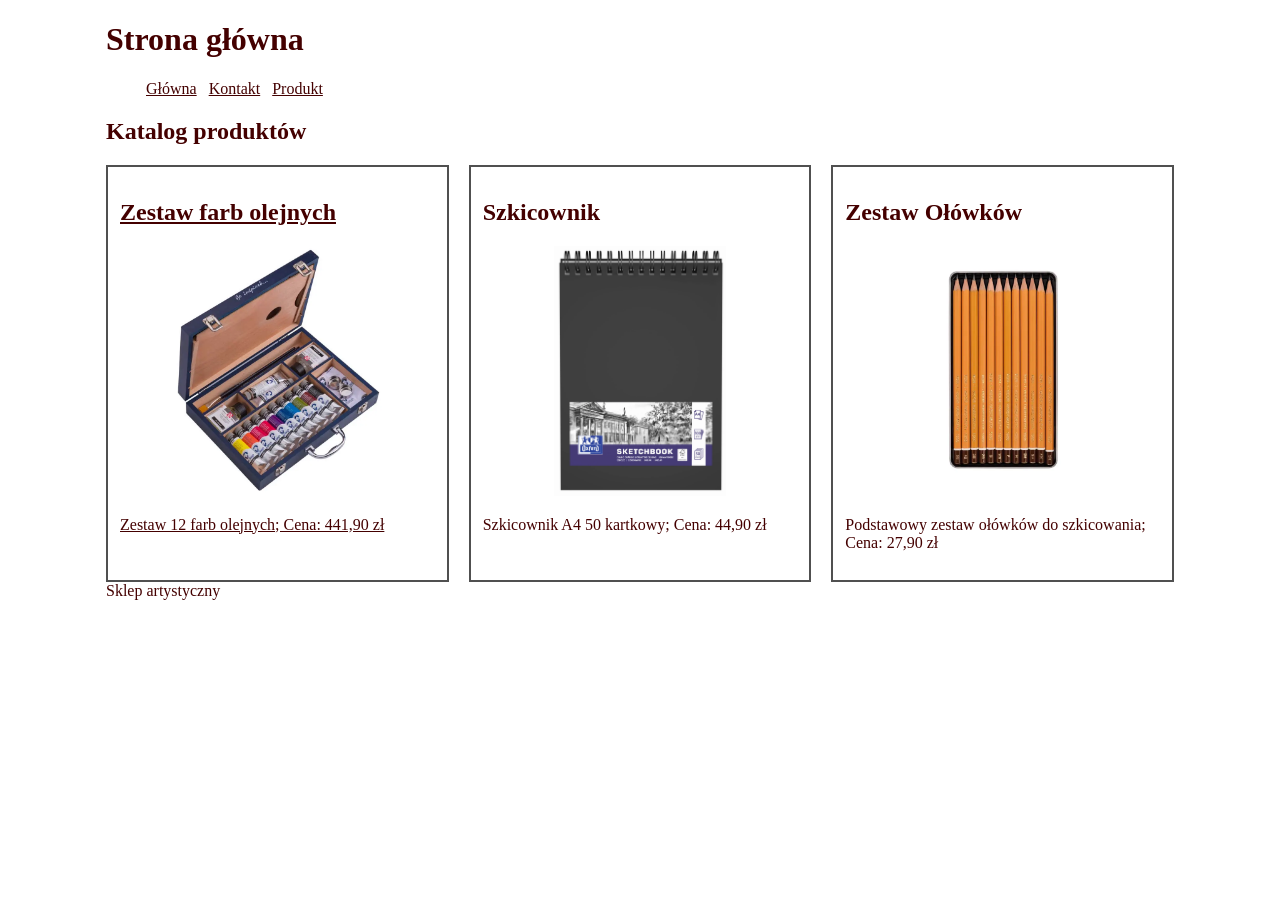
<file: Szymon_Kotyrba_181097/lab1/index.html>
<!DOCTYPE html>
<html lang="pl">
<head>
    <meta charset="UTF-8">
    <meta name="viewport" content="width=device-width, initial-scale=1.0">
    <link href="css/style.css" rel="stylesheet">
    <title>Sklep z artykułami artystycznymi - Strona główna</title>
</head>
<body>
<header>
    <h1>Strona główna</h1>
    <nav>
        <ul>
            <li><a href="index.html" aria-current="page">Główna</a></li>
            <li><a href="kontakt.html">Kontakt</a></li>
            <li><a href="produkt.html">Produkt</a></li>
        </ul>
    </nav>
</header>
<main>
    <section>
        <h2>Katalog produktów</h2>
        <div class="catalog-grid">
            <article class="catalog-product">
            <a href="produkt.html">
                <h2>Zestaw farb olejnych</h2>
                <img src="img/farby_olejne.webp" width="400" height="400" alt="Zestaw 12 farb olejnych w drewnianym pudełku">
                <p>Zestaw 12 farb olejnych; Cena: 441,90 zł</p>
            </a>
            </article>

            <article class="catalog-product">
                <h2>Szkicownik</h2>
                <img src="img/szkicownik.webp" width="353" height="512" alt="Szkicownik artystyczny A4 w twardej oprawie">
                <p>Szkicownik A4 50 kartkowy; Cena: 44,90 zł</p>
            </article>

            <article class="catalog-product">
                <h2>Zestaw Ołówków</h2>
                <img src="img/zestaw_olowkow.webp" width="400" height="400" alt="Zestaw ołówków do szkicowania o różnej twardości">
                <p>Podstawowy zestaw ołówków do szkicowania; Cena: 27,90 zł</p>
            </article>
        </div>
    </section>
</main>
<footer>Sklep artystyczny</footer>
</body>
</html>
</file>
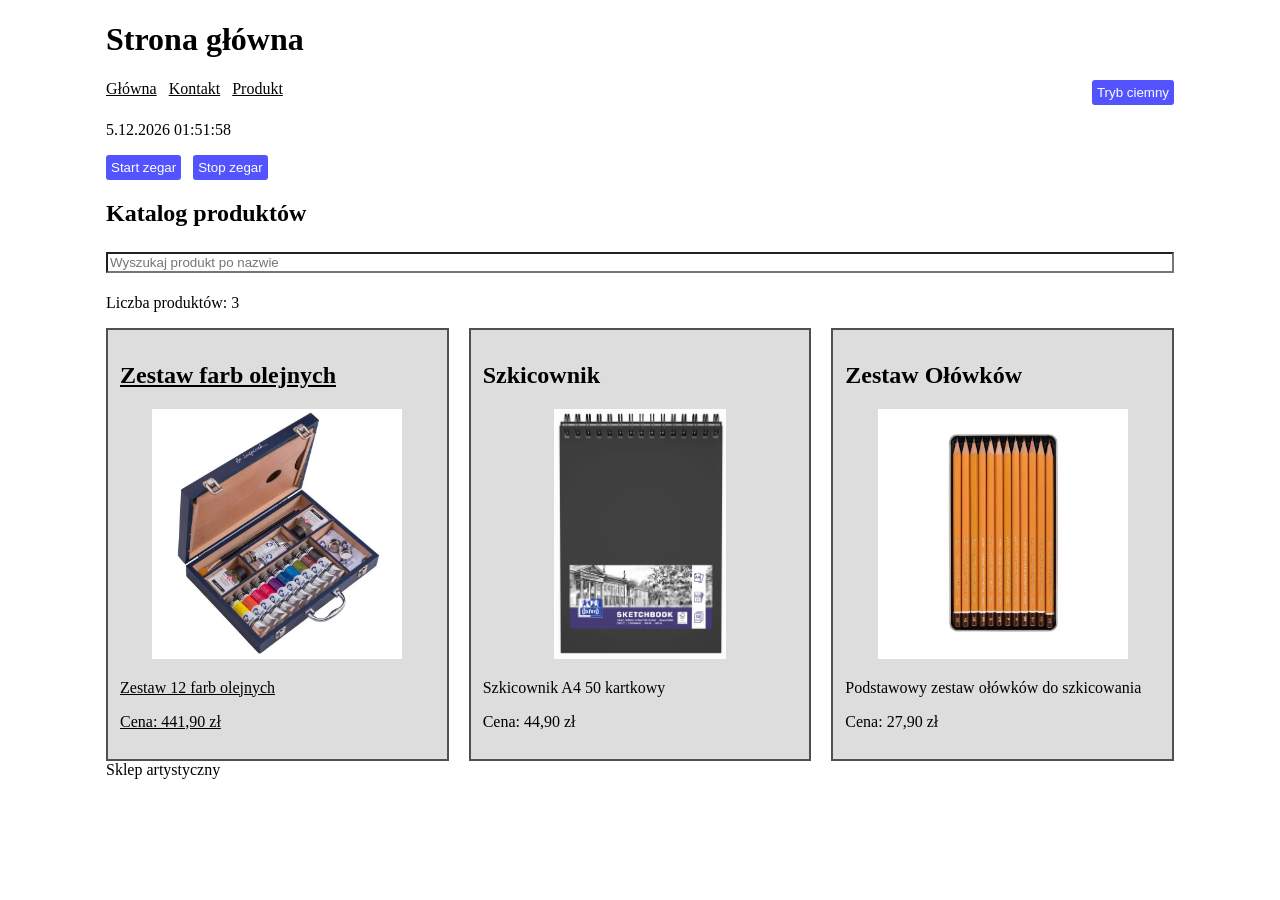
<file: Szymon_Kotyrba_181097/lab2/index.html>
<!DOCTYPE html>
<html lang="pl">
<head>
    <meta charset="UTF-8">
    <meta name="viewport" content="width=device-width, initial-scale=1.0">
    <link href="css/style.css" rel="stylesheet">
    <script src="js/main.js" defer></script>
    <title>Sklep z artykułami artystycznymi - Strona główna</title>
</head>
<body>
<header>
    <h1>Strona główna</h1>
    <nav>
        <ul>
            <li><a href="index.html" aria-current="page">Główna</a></li>
            <li><a href="kontakt.html">Kontakt</a></li>
            <li><a href="produkt.html">Produkt</a></li>
            <li id="theme-button-style"><button id="theme-button" aria-pressed="true">Tryb ciemny</button></li>
        </ul>
    </nav>
    <div id="time-date">
        Godzina: Data:
    </div>
    <ul>
        <li><button id="start-button">Start zegar</button></li>
        <li><button id="stop-button">Stop zegar</button></li>
    </ul>
</header>
<main>
    <section>
        <h2>Katalog produktów</h2>
        <input type="search" id="catalog-search" placeholder="Wyszukaj produkt po nazwie">
        <ul aria-live="polite" id="catalog-products-info">
            <li id="catalog-counter">Liczba produktów: 10</li>
            <li id="catalog-no-products-info" hidden>Brak produktów o danej nazwie!</li>
        </ul>    
        <div class="catalog-grid">
            <article class="catalog-product">
            <a href="produkt.html">
                <h2>Zestaw farb olejnych</h2>
                <img src="img/farby_olejne.webp" width="400" height="400" alt="Zestaw 12 farb olejnych w drewnianym pudełku">
                <p>Zestaw 12 farb olejnych</p>
                <p>Cena: 441,90 zł</p>
            </a>
            </article>

            <article class="catalog-product">
                <a>
                    <h2>Szkicownik</h2>
                    <img src="img/szkicownik.webp" width="353" height="512" alt="Szkicownik artystyczny A4 w twardej oprawie">
                    <p>Szkicownik A4 50 kartkowy
                    <p>Cena: 44,90 zł</p>
                </a>
            </article>

            <article class="catalog-product">
                <a>
                    <h2>Zestaw Ołówków</h2>
                    <img src="img/zestaw_olowkow.webp" width="400" height="400" alt="Zestaw ołówków do szkicowania o różnej twardości">
                    <p>Podstawowy zestaw ołówków do szkicowania</p>
                    <p>Cena: 27,90 zł</p>
                </a>
            </article>
        </div>
    </section>
</main>
<footer>Sklep artystyczny</footer>
</body>
</html>
</file>
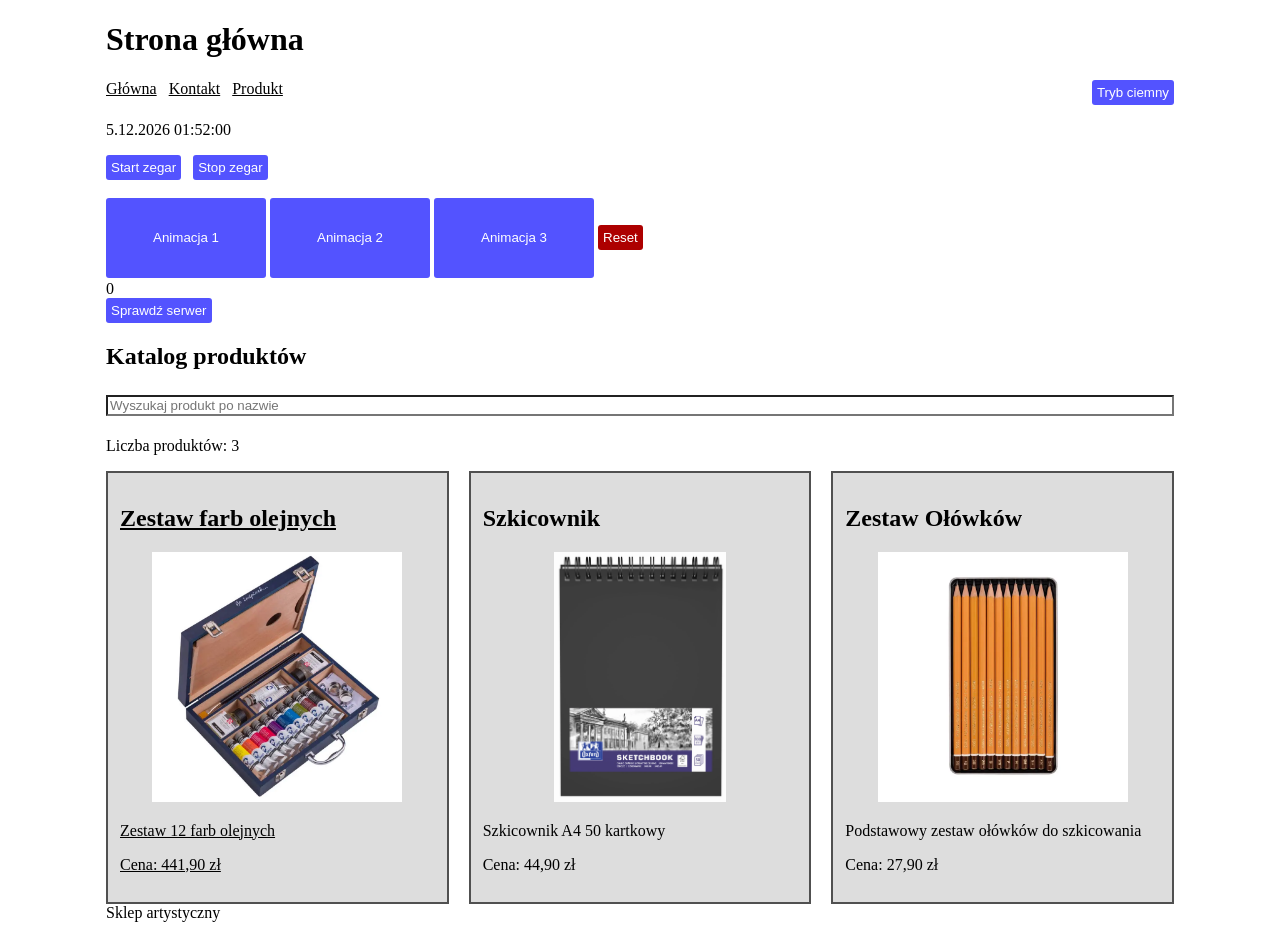
<file: Szymon_Kotyrba_181097/lab3/index.html>
<!DOCTYPE html>
<html lang="pl">
<head>
    <meta charset="UTF-8">
    <meta name="viewport" content="width=device-width, initial-scale=1.0">
    <link href="css/style.css" rel="stylesheet">
    <script src="js/main.js" defer></script>
    <script src="vendor/jquery-4.0.0.min.js" defer></script>
    <script src="js/lab3.js" defer></script>
    <title>Sklep z artykułami artystycznymi - Strona główna</title>
</head>
<body>
<header>
    <h1>Strona główna</h1>
    <nav>
        <ul>
            <li><a href="index.html" aria-current="page">Główna</a></li>
            <li><a href="kontakt.html">Kontakt</a></li>
            <li><a href="produkt.html">Produkt</a></li>
            <li id="theme-button-style"><button id="theme-button" aria-pressed="true">Tryb ciemny</button></li>
        </ul>
    </nav>
    <div id="time-date">
        Godzina: Data:
    </div>
    <ul>
        <li><button id="start-button">Start zegar</button></li>
        <li><button id="stop-button">Stop zegar</button></li>
    </ul>
</header>
<main>
    <section>
        <button type="button" class="animated-button" id="button-1">Animacja 1</button>
        <button type="button" class="animated-button" id="button-2">Animacja 2</button>
        <button type="button" class="animated-button" id="button-3">Animacja 3</button>
        <button type="button" id="reset-button">Reset</button>
        <div id="button-3-counter" role="status">0</div>
    </section>
    <section>
        <button type="button" id="button-check-server">Sprawdź serwer</button>
        <div id="server-status" role="status"></div>
    </section>
    <section>
        <h2>Katalog produktów</h2>
        <input type="search" id="catalog-search" placeholder="Wyszukaj produkt po nazwie">
        <ul aria-live="polite" id="catalog-products-info">
            <li id="catalog-counter">Liczba produktów: 10</li>
            <li id="catalog-no-products-info" hidden>Brak produktów o danej nazwie!</li>
        </ul>    
        <div class="catalog-grid">
            <article class="catalog-product">
                <a href="produkt.html">
                    <h2>Zestaw farb olejnych</h2>
                    <img src="img/farby_olejne.webp" width="400" height="400" alt="Zestaw 12 farb olejnych w drewnianym pudełku">
                    <p>Zestaw 12 farb olejnych</p>
                    <p>Cena: 441,90 zł</p>
                </a>
            </article>

            <article class="catalog-product">
                <a>
                    <h2>Szkicownik</h2>
                    <img src="img/szkicownik.webp" width="353" height="512" alt="Szkicownik artystyczny A4 w twardej oprawie">
                    <p>Szkicownik A4 50 kartkowy
                    <p>Cena: 44,90 zł</p>
                </a>
            </article>

            <article class="catalog-product">
                <a>
                    <h2>Zestaw Ołówków</h2>
                    <img src="img/zestaw_olowkow.webp" width="400" height="400" alt="Zestaw ołówków do szkicowania o różnej twardości">
                    <p>Podstawowy zestaw ołówków do szkicowania</p>
                    <p>Cena: 27,90 zł</p>
                </a>
            </article>
        </div>
    </section>
</main>
<footer>Sklep artystyczny</footer>
</body>
</html>
</file>
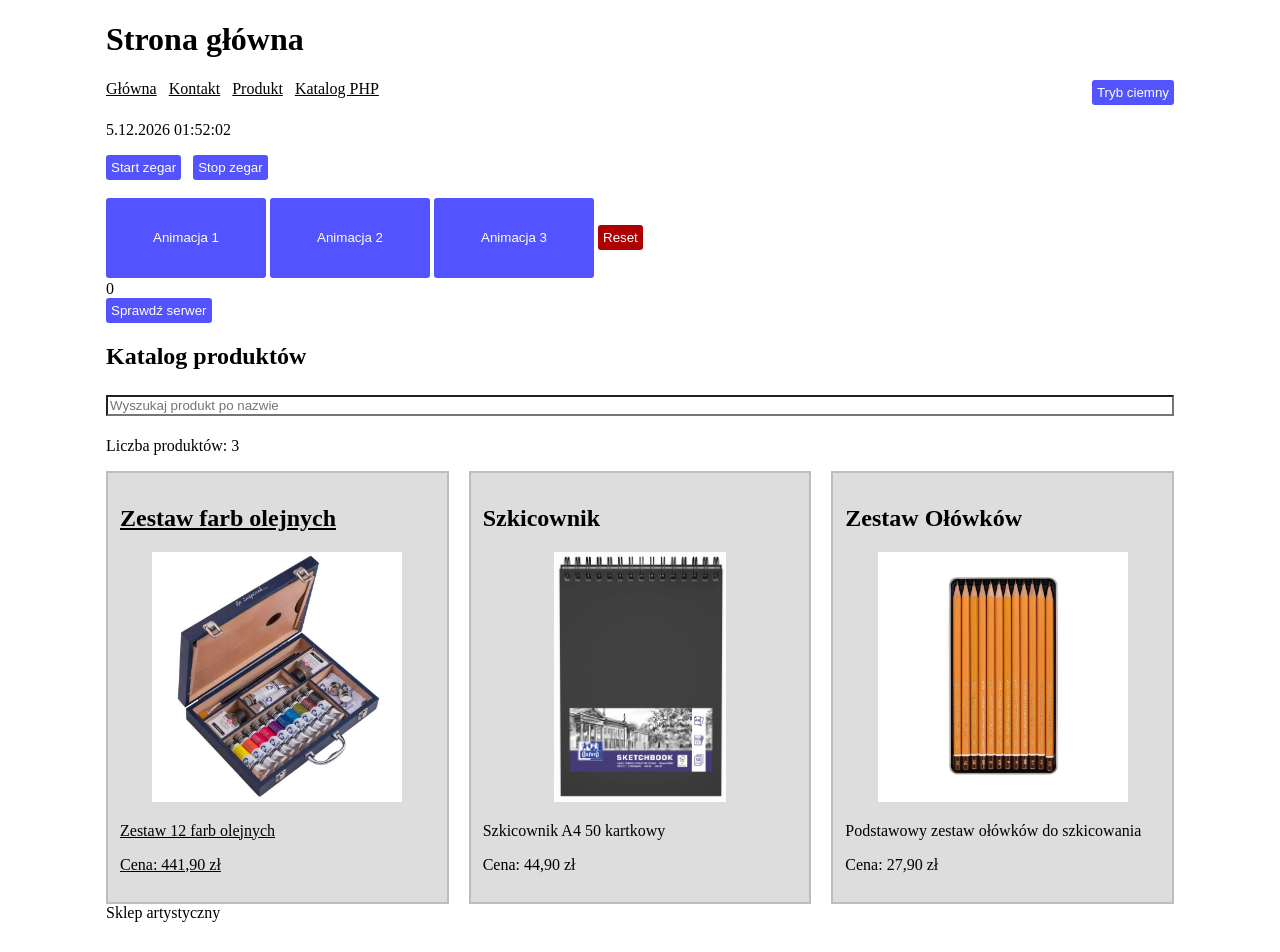
<file: Szymon_Kotyrba_181097/lab4/index.html>
<!DOCTYPE html>
<html lang="pl">
<head>
    <meta charset="UTF-8">
    <meta name="viewport" content="width=device-width, initial-scale=1.0">
    <link href="css/style.css" rel="stylesheet">
    <script src="js/main.js" defer></script>
    <script src="vendor/jquery-4.0.0.min.js" defer></script>
    <script src="js/lab3.js" defer></script>
    <title>Sklep z artykułami artystycznymi - Strona główna</title>
</head>
<body>
<header>
    <h1>Strona główna</h1>
    <nav>
        <ul>
            <li><a href="index.html" aria-current="page">Główna</a></li>
            <li><a href="kontakt.html">Kontakt</a></li>
            <li><a href="produkt.html">Produkt</a></li>
            <li><a href="lab4.php">Katalog PHP</a></li>
            <li id="theme-button-style"><button id="theme-button" aria-pressed="true">Tryb ciemny</button></li>
        </ul>
    </nav>
    <div id="time-date">
        Godzina: Data:
    </div>
    <ul>
        <li><button id="start-button">Start zegar</button></li>
        <li><button id="stop-button">Stop zegar</button></li>
    </ul>
</header>
<main>
    <section>
        <button type="button" class="animated-button" id="button-1">Animacja 1</button>
        <button type="button" class="animated-button" id="button-2">Animacja 2</button>
        <button type="button" class="animated-button" id="button-3">Animacja 3</button>
        <button type="button" id="reset-button">Reset</button>
        <div id="button-3-counter" role="status">0</div>
    </section>
    <section>
        <button type="button" id="button-check-server">Sprawdź serwer</button>
        <div id="server-status" role="status"></div>
    </section>
    <section>
        <h2>Katalog produktów</h2>
        <input type="search" id="catalog-search" placeholder="Wyszukaj produkt po nazwie">
        <ul aria-live="polite" id="catalog-products-info">
            <li id="catalog-counter">Liczba produktów: 10</li>
            <li id="catalog-no-products-info" hidden>Brak produktów o danej nazwie!</li>
        </ul>    
        <div class="catalog-grid">
            <article class="catalog-product">
                <a href="produkt.html">
                    <h2>Zestaw farb olejnych</h2>
                    <img src="img/farby_olejne.webp" width="400" height="400" alt="Zestaw 12 farb olejnych w drewnianym pudełku">
                    <p>Zestaw 12 farb olejnych</p>
                    <p>Cena: 441,90 zł</p>
                </a>
            </article>

            <article class="catalog-product">
                <a>
                    <h2>Szkicownik</h2>
                    <img src="img/szkicownik.webp" width="353" height="512" alt="Szkicownik artystyczny A4 w twardej oprawie">
                    <p>Szkicownik A4 50 kartkowy
                    <p>Cena: 44,90 zł</p>
                </a>
            </article>

            <article class="catalog-product">
                <a>
                    <h2>Zestaw Ołówków</h2>
                    <img src="img/zestaw_olowkow.webp" width="400" height="400" alt="Zestaw ołówków do szkicowania o różnej twardości">
                    <p>Podstawowy zestaw ołówków do szkicowania</p>
                    <p>Cena: 27,90 zł</p>
                </a>
            </article>
        </div>
    </section>
</main>
<footer>Sklep artystyczny</footer>
</body>
</html>
</file>
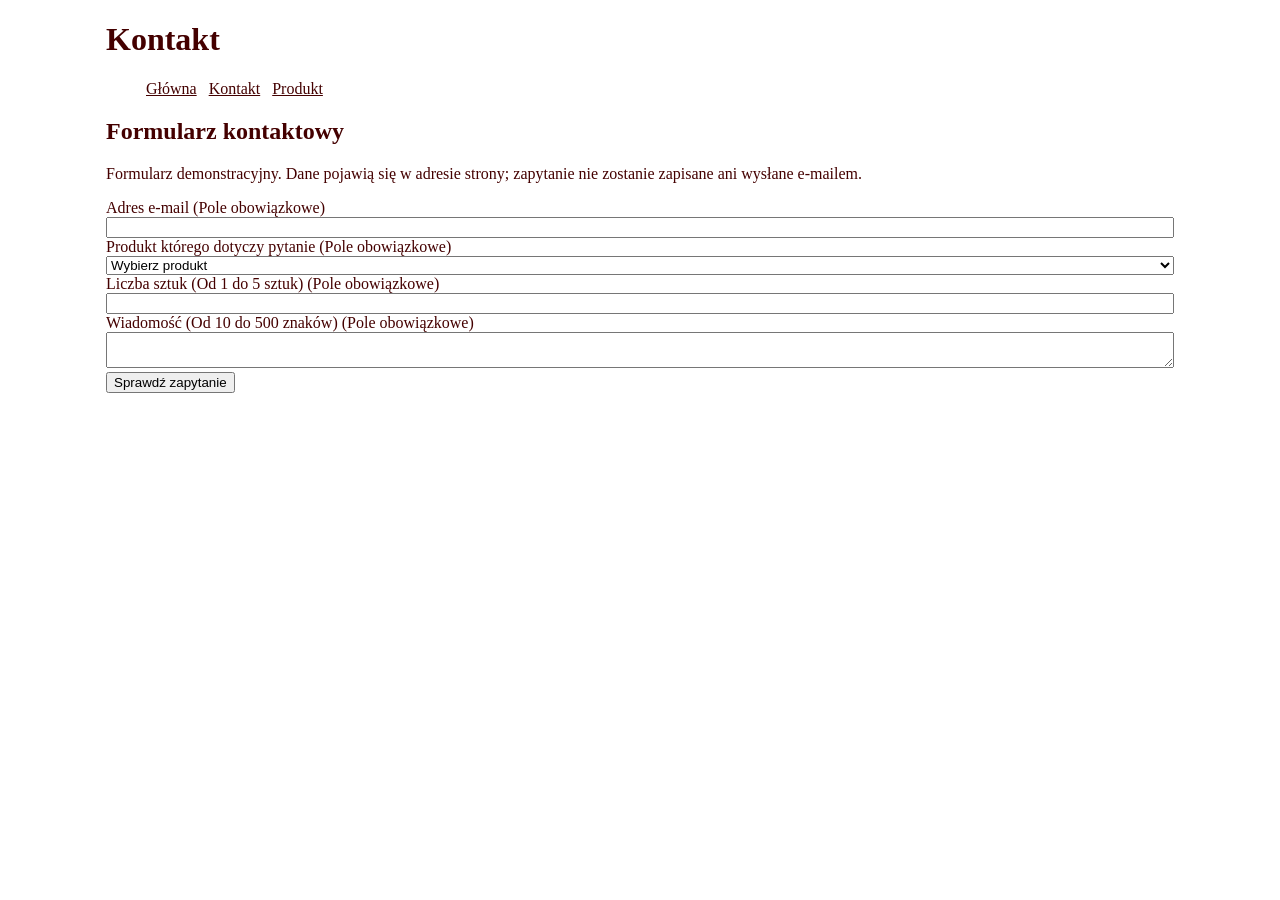
<file: Szymon_Kotyrba_181097/lab1/kontakt.html>
<!DOCTYPE html>
<html lang="pl">
<head>
    <meta charset="UTF-8">
    <meta name="viewport" content="width=device-width, initial-scale=1.0">
    <link href="css/style.css" rel="stylesheet">
    <title>Sklep z artykułami artystycznymi - Kontakt</title>
</head>
<body>
<header>
    <h1>Kontakt</h1>
    <nav>
        <ul>
            <li><a href="index.html">Główna</a></li>
            <li><a href="kontakt.html" aria-current="page">Kontakt</a></li>
            <li><a href="produkt.html">Produkt</a></li>
        </ul>
    </nav>
</header>
<main>
    <section>
        <h2>Formularz kontaktowy</h2>
        <p>
            Formularz demonstracyjny. Dane pojawią się w adresie strony; zapytanie nie zostanie zapisane ani wysłane e-mailem.
        </p>
        <form method="get" action="kontakt.html">
            <div>
                <label for="form-email">Adres e-mail (Pole obowiązkowe)</label>
                <input
                    type="email"
                    id="form-email"
                    name="email"
                    required
                    autocomplete="email">
            </div>
            <div>
                <label for="form-product">Produkt którego dotyczy pytanie (Pole obowiązkowe)</label>
                <select id="form-product" name="produkt" required>
                    <option value="">Wybierz produkt</option>
                    <option value="farby-olejne">Farby olejne</option>
                    <option value="szkicownik">Szkicownik</option>
                    <option value="zestaw-olowkow">Zestaw Ołówków</option>
                </select>
            </div>
            <div>
                <label for="form-quantity">Liczba sztuk (Od 1 do 5 sztuk) (Pole obowiązkowe)</label>
                <input
                    type="number"
                    name="ilosc"
                    id="form-quantity"
                    required
                    min="1"
                    max="5"
                    step="1">
            </div>
            <div>
                <label for="form-message">Wiadomość (Od 10 do 500 znaków) (Pole obowiązkowe)</label>
                <textarea
                    name="wiadomosc"
                    id="form-message"
                    required
                    minlength="10"
                    maxlength="500"></textarea>
            </div>
            <button type="submit">Sprawdź zapytanie</button>
        </form>
    </section>
</main>
<footer></footer>
</body>
</html>
</file>
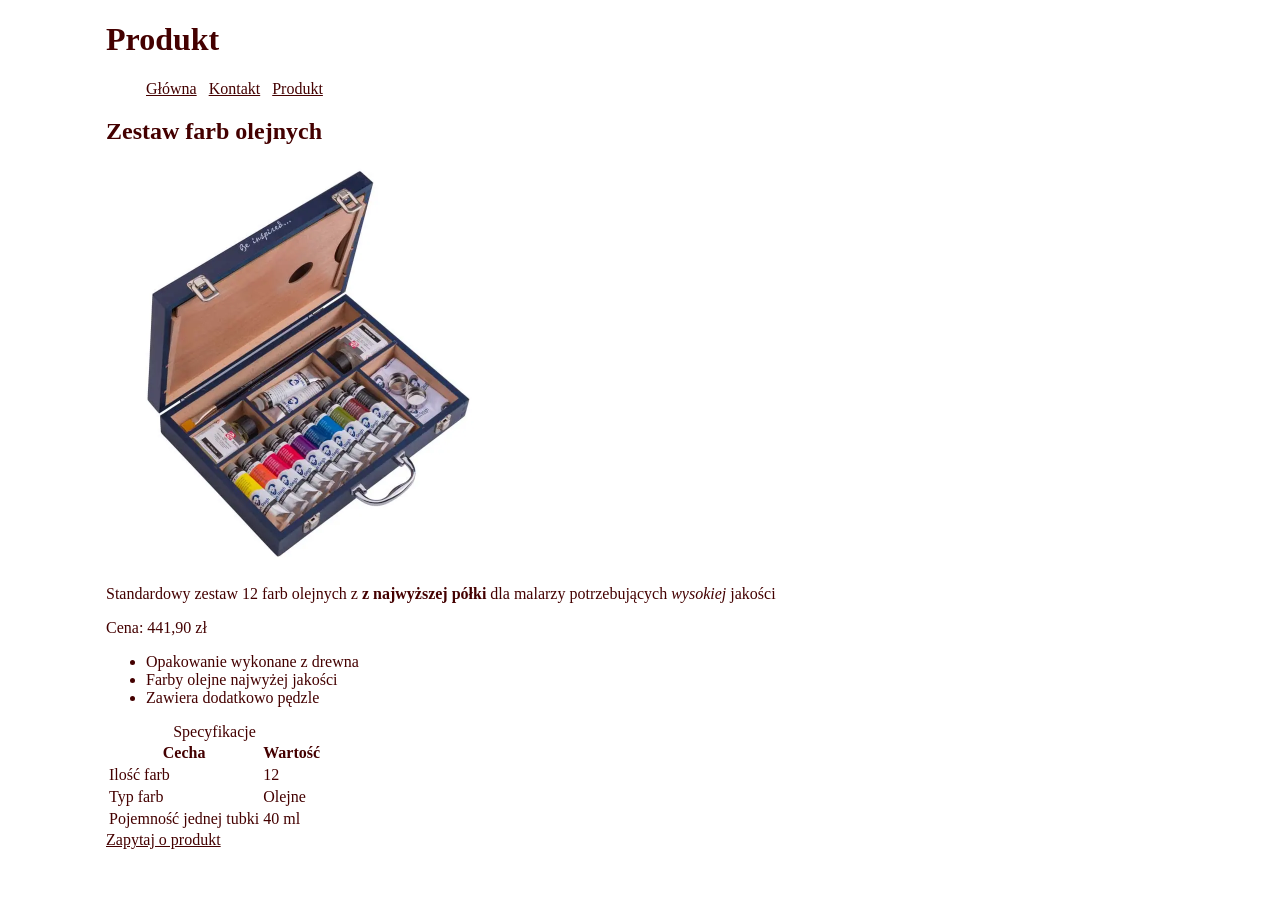
<file: Szymon_Kotyrba_181097/lab1/produkt.html>
<!DOCTYPE html>
<html lang="pl">
<head>
    <meta charset="UTF-8">
    <meta name="viewport" content="width=device-width, initial-scale=1.0">
    <link href="css/style.css" rel="stylesheet">
    <title>Sklep z artykułami artystycznymi - Produkt</title>
</head>
<body>
<header>
    <h1>Produkt</h1>
    <nav>
        <ul>
            <li><a href="index.html">Główna</a></li>
            <li><a href="kontakt.html">Kontakt</a></li>
            <li><a href="produkt.html" aria-current="page">Produkt</a></li>
        </ul>
    </nav>
</header>
<main>
    <section>
        <h2>Zestaw farb olejnych</h2>
        <img src="img/farby_olejne.webp" width="400" height="400" alt="Zestaw 12 farb olejnych w drewnianym pudełku">
        <p>
            Standardowy zestaw 12 farb olejnych z <strong>z najwyższej półki</strong>
            dla malarzy potrzebujących <em>wysokiej</em> jakości
        </p>
        <p>Cena: 441,90 zł</p>
        <ul>
            <li>Opakowanie wykonane z drewna</li>
            <li>Farby olejne najwyżej jakości</li>
            <li>Zawiera dodatkowo pędzle</li>
        </ul>
        <table>
            <caption>Specyfikacje</caption>
            <thead>
                <tr>
                    <th scope="col">Cecha</th>
                    <th scope="col">Wartość</th>
                </tr>
            </thead>
            <tbody>
                <tr>
                    <td>Ilość farb</td>
                    <td>12</td>
                </tr>
                <tr>
                    <td>Typ farb</td>
                    <td>Olejne</td>
                </tr>
                <tr>
                    <td>Pojemność jednej tubki</td>
                    <td>40 ml</td>
                </tr>
            </tbody>
        </table>
        <a href="kontakt.html">Zapytaj o produkt</a>
    </section>
</main>
<footer></footer>
</body>
</html>
</file>
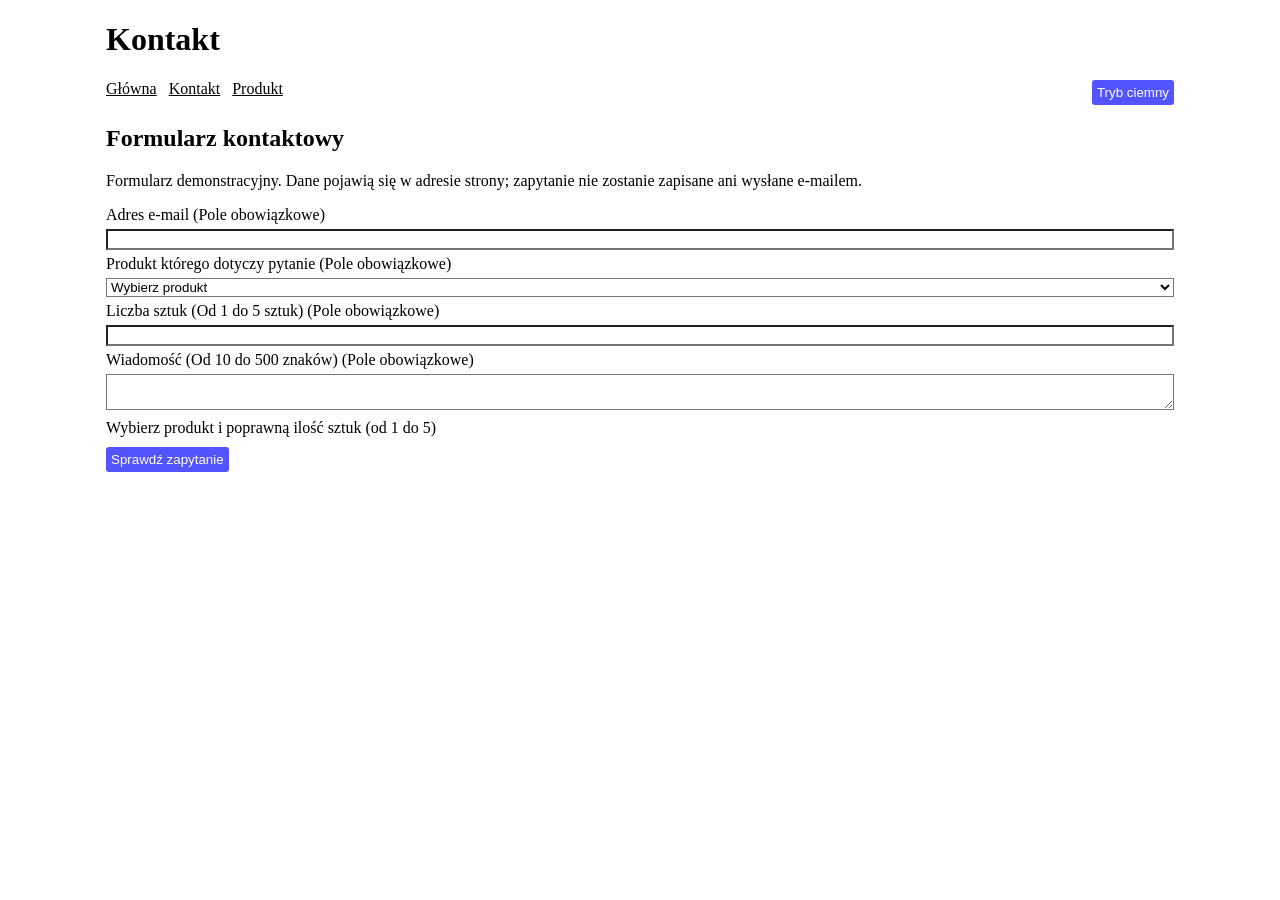
<file: Szymon_Kotyrba_181097/lab2/kontakt.html>
<!DOCTYPE html>
<html lang="pl">
<head>
    <meta charset="UTF-8">
    <meta name="viewport" content="width=device-width, initial-scale=1.0">
    <link href="css/style.css" rel="stylesheet">
    <script src="js/main.js" defer></script>
    <title>Sklep z artykułami artystycznymi - Kontakt</title>
</head>
<body>
<header>
    <h1>Kontakt</h1>
    <nav>
        <ul>
            <li><a href="index.html">Główna</a></li>
            <li><a href="kontakt.html" aria-current="page">Kontakt</a></li>
            <li><a href="produkt.html">Produkt</a></li>
            <li id="theme-button-style"><button id="theme-button">Tryb ciemny</button></li>
        </ul>
    </nav>
</header>
<main>
    <section>
        <h2>Formularz kontaktowy</h2>
        <p>
            Formularz demonstracyjny. Dane pojawią się w adresie strony; zapytanie nie zostanie zapisane ani wysłane e-mailem.
        </p>
        <form method="get" action="kontakt.html" id="contact-form">
            <div>
                <label for="form-email">Adres e-mail (Pole obowiązkowe)</label>
                <input
                    type="email"
                    id="form-email"
                    name="email"
                    required
                    autocomplete="email">
            </div>
            <div>
                <label for="form-product">Produkt którego dotyczy pytanie (Pole obowiązkowe)</label>
                <select id="form-product" name="produkt" required>
                    <option value="">Wybierz produkt</option>
                    <option value="1">Farby olejne</option>
                    <option value="2">Szkicownik</option>
                    <option value="3">Zestaw Ołówków</option>
                </select>
            </div>
            <div>
                <label for="form-quantity">Liczba sztuk (Od 1 do 5 sztuk) (Pole obowiązkowe)</label>
                <input
                    type="number"
                    name="ilosc"
                    id="form-quantity"
                    required
                    min="1"
                    max="5"
                    step="1">
            </div>
            <div>
                <label for="form-message">Wiadomość (Od 10 do 500 znaków) (Pole obowiązkowe)</label>
                <textarea
                    name="wiadomosc"
                    id="form-message"
                    required
                    minlength="10"
                    maxlength="500"></textarea>
                    <p id="form-message-error" hidden>Błąd: wiadomość powinna mieć od 10 do 500 znaków!</p>
            </div>
            <div id="price-info">
                Cena
            </div>
            <button id="submit-button" type="submit">Sprawdź zapytanie</button>
        </form>
        <summary id="summary">
            <p>Podgląd lokalny. Formularz nie wysyła wiadomości</p>
            <div id="summary-content"></div>
        </summary>
    </section>
</main>
<footer></footer>
</body>
</html>
</file>
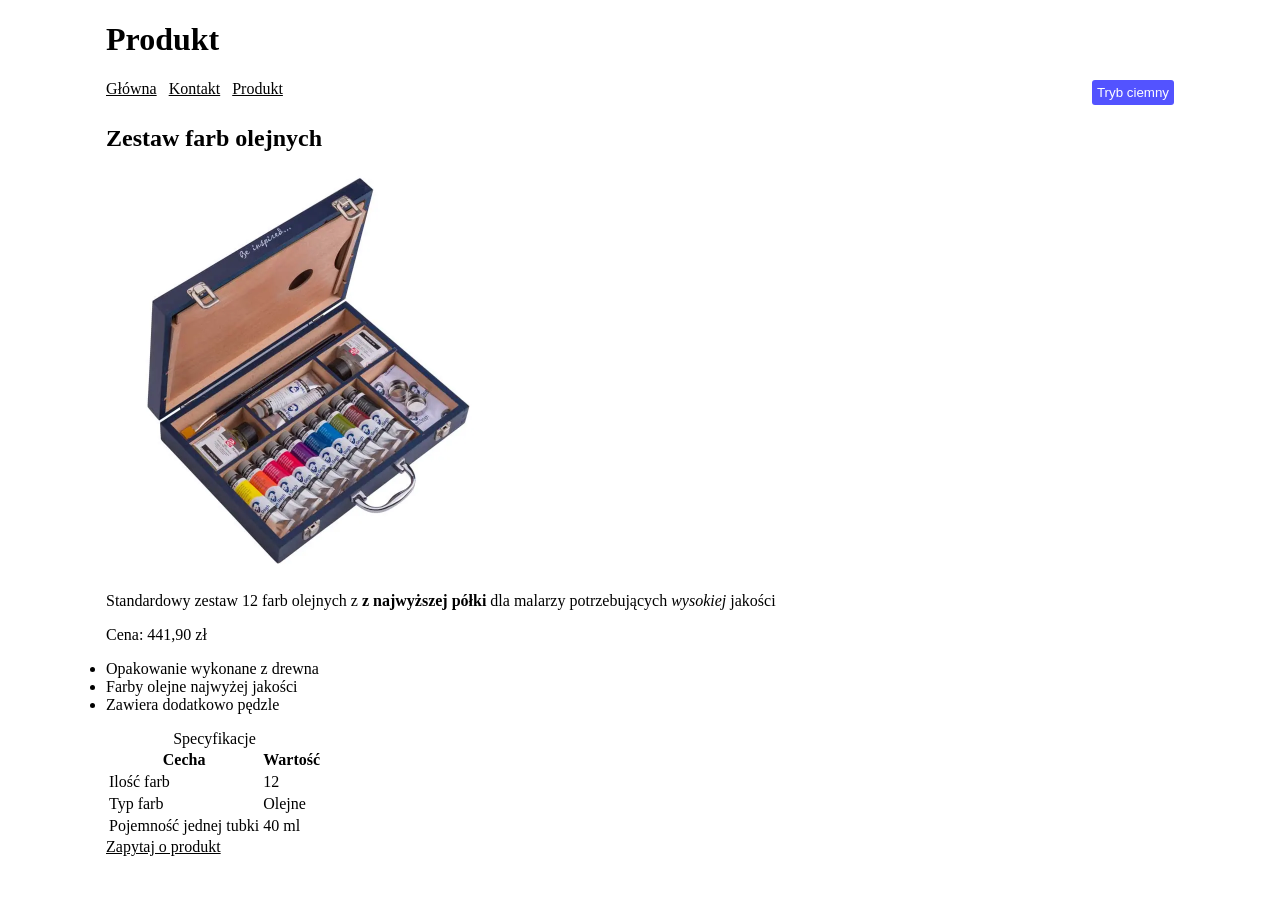
<file: Szymon_Kotyrba_181097/lab2/produkt.html>
<!DOCTYPE html>
<html lang="pl">
<head>
    <meta charset="UTF-8">
    <meta name="viewport" content="width=device-width, initial-scale=1.0">
    <link href="css/style.css" rel="stylesheet">
    <script src="js/main.js" defer></script>
    <title>Sklep z artykułami artystycznymi - Produkt</title>
</head>
<body>
<header>
    <h1>Produkt</h1>
    <nav>
        <ul>
            <li><a href="index.html">Główna</a></li>
            <li><a href="kontakt.html">Kontakt</a></li>
            <li><a href="produkt.html" aria-current="page">Produkt</a></li>
            <li id="theme-button-style"><button id="theme-button">Tryb ciemny</button></li>
        </ul>
    </nav>
</header>
<main>
    <section>
        <h2>Zestaw farb olejnych</h2>
        <img src="img/farby_olejne.webp" width="400" height="400" alt="Zestaw 12 farb olejnych w drewnianym pudełku">
        <p>
            Standardowy zestaw 12 farb olejnych z <strong>z najwyższej półki</strong>
            dla malarzy potrzebujących <em>wysokiej</em> jakości
        </p>
        <p>Cena: 441,90 zł</p>
        <ul>
            <li>Opakowanie wykonane z drewna</li>
            <li>Farby olejne najwyżej jakości</li>
            <li>Zawiera dodatkowo pędzle</li>
        </ul>
        <table>
            <caption>Specyfikacje</caption>
            <thead>
                <tr>
                    <th scope="col">Cecha</th>
                    <th scope="col">Wartość</th>
                </tr>
            </thead>
            <tbody>
                <tr>
                    <td>Ilość farb</td>
                    <td>12</td>
                </tr>
                <tr>
                    <td>Typ farb</td>
                    <td>Olejne</td>
                </tr>
                <tr>
                    <td>Pojemność jednej tubki</td>
                    <td>40 ml</td>
                </tr>
            </tbody>
        </table>
        <a href="kontakt.html">Zapytaj o produkt</a>
    </section>
</main>
<footer></footer>
</body>
</html>
</file>
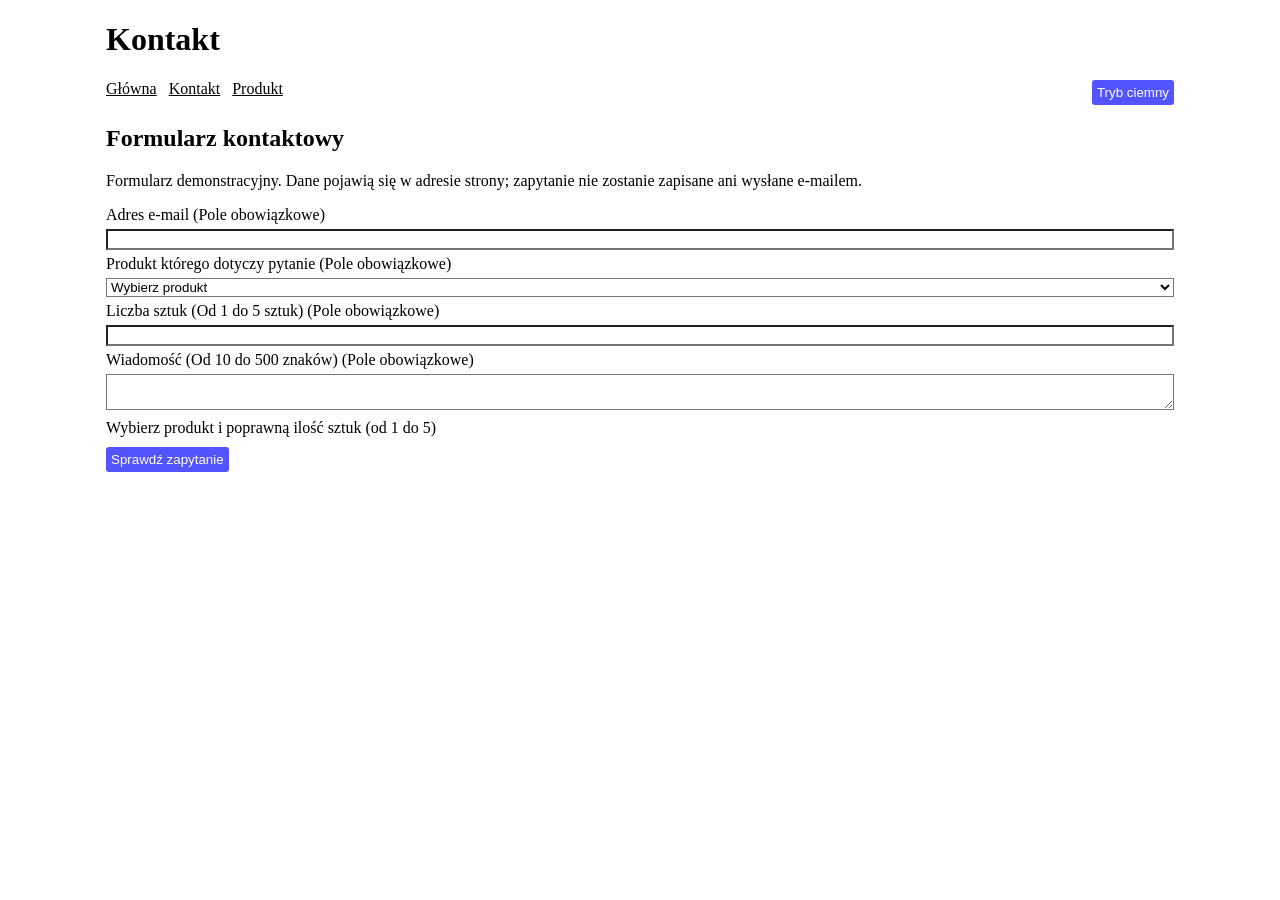
<file: Szymon_Kotyrba_181097/lab3/kontakt.html>
<!DOCTYPE html>
<html lang="pl">
<head>
    <meta charset="UTF-8">
    <meta name="viewport" content="width=device-width, initial-scale=1.0">
    <link href="css/style.css" rel="stylesheet">
    <script src="js/main.js" defer></script>
    <script src="vendor/jquery-4.0.0.min.js" defer></script>
    <script src="js/lab3.js" defer></script>
    <title>Sklep z artykułami artystycznymi - Kontakt</title>
</head>
<body>
<header>
    <h1>Kontakt</h1>
    <nav>
        <ul>
            <li><a href="index.html">Główna</a></li>
            <li><a href="kontakt.html" aria-current="page">Kontakt</a></li>
            <li><a href="produkt.html">Produkt</a></li>
            <li id="theme-button-style"><button id="theme-button">Tryb ciemny</button></li>
        </ul>
    </nav>
</header>
<main>
    <section>
        <h2>Formularz kontaktowy</h2>
        <p>
            Formularz demonstracyjny. Dane pojawią się w adresie strony; zapytanie nie zostanie zapisane ani wysłane e-mailem.
        </p>
        <form method="get" action="kontakt.html" id="contact-form">
            <div>
                <label for="form-email">Adres e-mail (Pole obowiązkowe)</label>
                <input
                    type="email"
                    id="form-email"
                    name="email"
                    required
                    autocomplete="email">
            </div>
            <div>
                <label for="form-product">Produkt którego dotyczy pytanie (Pole obowiązkowe)</label>
                <select id="form-product" name="produkt" required>
                    <option value="">Wybierz produkt</option>
                    <option value="1">Farby olejne</option>
                    <option value="2">Szkicownik</option>
                    <option value="3">Zestaw Ołówków</option>
                </select>
            </div>
            <div>
                <label for="form-quantity">Liczba sztuk (Od 1 do 5 sztuk) (Pole obowiązkowe)</label>
                <input
                    type="number"
                    name="ilosc"
                    id="form-quantity"
                    required
                    min="1"
                    max="5"
                    step="1">
            </div>
            <div>
                <label for="form-message">Wiadomość (Od 10 do 500 znaków) (Pole obowiązkowe)</label>
                <textarea
                    name="wiadomosc"
                    id="form-message"
                    required
                    minlength="10"
                    maxlength="500"></textarea>
                    <p id="form-message-error" hidden>Błąd: wiadomość powinna mieć od 10 do 500 znaków!</p>
            </div>
            <div id="price-info">
                Cena
            </div>
            <button id="submit-button" type="submit">Sprawdź zapytanie</button>
        </form>
        <summary id="summary">
            <p>Podgląd lokalny. Formularz nie wysyła wiadomości</p>
            <div id="summary-content"></div>
        </summary>
    </section>
</main>
<footer></footer>
</body>
</html>
</file>
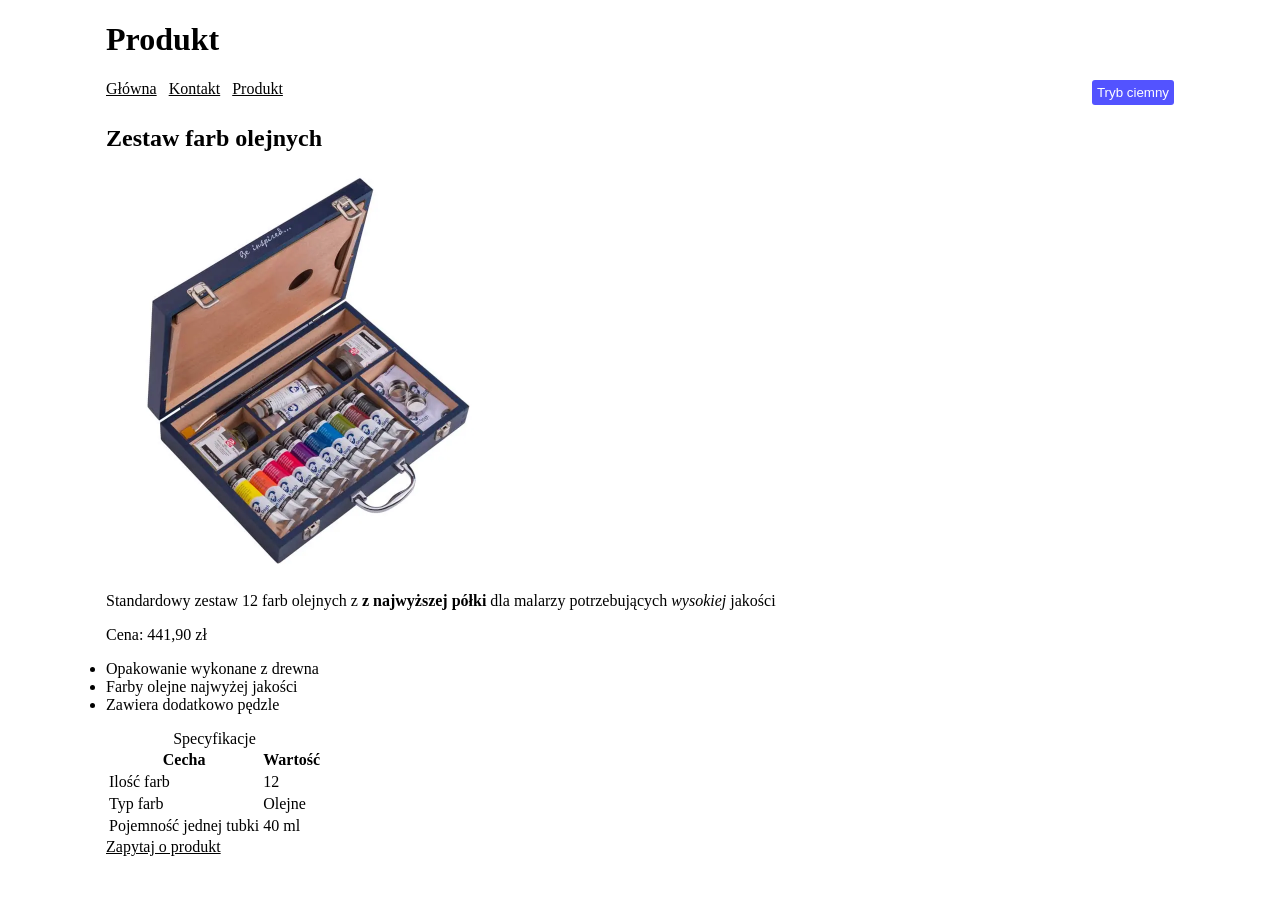
<file: Szymon_Kotyrba_181097/lab3/produkt.html>
<!DOCTYPE html>
<html lang="pl">
<head>
    <meta charset="UTF-8">
    <meta name="viewport" content="width=device-width, initial-scale=1.0">
    <link href="css/style.css" rel="stylesheet">
    <script src="js/main.js" defer></script>
    <script src="vendor/jquery-4.0.0.min.js" defer></script>
    <script src="js/lab3.js" defer></script>
    <title>Sklep z artykułami artystycznymi - Produkt</title>
</head>
<body>
<header>
    <h1>Produkt</h1>
    <nav>
        <ul>
            <li><a href="index.html">Główna</a></li>
            <li><a href="kontakt.html">Kontakt</a></li>
            <li><a href="produkt.html" aria-current="page">Produkt</a></li>
            <li id="theme-button-style"><button id="theme-button">Tryb ciemny</button></li>
        </ul>
    </nav>
</header>
<main>
    <section>
        <h2>Zestaw farb olejnych</h2>
        <img src="img/farby_olejne.webp" width="400" height="400" alt="Zestaw 12 farb olejnych w drewnianym pudełku">
        <p>
            Standardowy zestaw 12 farb olejnych z <strong>z najwyższej półki</strong>
            dla malarzy potrzebujących <em>wysokiej</em> jakości
        </p>
        <p>Cena: 441,90 zł</p>
        <ul>
            <li>Opakowanie wykonane z drewna</li>
            <li>Farby olejne najwyżej jakości</li>
            <li>Zawiera dodatkowo pędzle</li>
        </ul>
        <table>
            <caption>Specyfikacje</caption>
            <thead>
                <tr>
                    <th scope="col">Cecha</th>
                    <th scope="col">Wartość</th>
                </tr>
            </thead>
            <tbody>
                <tr>
                    <td>Ilość farb</td>
                    <td>12</td>
                </tr>
                <tr>
                    <td>Typ farb</td>
                    <td>Olejne</td>
                </tr>
                <tr>
                    <td>Pojemność jednej tubki</td>
                    <td>40 ml</td>
                </tr>
            </tbody>
        </table>
        <a href="kontakt.html">Zapytaj o produkt</a>
    </section>
</main>
<footer></footer>
</body>
</html>
</file>
<file: Szymon_Kotyrba_181097/lab1/css/style.css>
:root {
    --primary-colour: #505050;
    --secondary-colour: #440000;
}

* {
    box-sizing: border-box;
}

body {
    max-width: 1100px;
    margin: 0 auto;
    padding: 0 16px;
    color: var(--secondary-colour);
}

img {
    max-width: 100%;
    height: auto;
}

.catalog-grid {
    display: grid;
    gap: 20px;
    grid-template-columns: 1fr;
}

.catalog-product {
    border: 2px solid var(--primary-colour);
    padding: 12px;
}

.catalog-product img {
    width: 100%;
    height: 250px;
    object-fit: scale-down;
}

input,
select,
textarea {
    width: 100%;
    max-width: 100%;
}

a {
    color: var(--secondary-colour);
}

nav ul{
    display: flex;
    flex-wrap: wrap;
    gap: 12px;
    list-style: none;
}

a:hover,
button:hover {
    opacity: 0.7;
}

a:focus-visible,
button:focus-visible,
input:focus-visible,
select:focus-visible,
textarea:focus-visible {
    outline: 3px solid var(--primary-colour);
}

@media (min-width: 768px) {
    .catalog-grid {
        grid-template-columns: 1fr 1fr 1fr;
    }
}
</file>
<file: Szymon_Kotyrba_181097/lab2/css/style.css>
:root , [data-theme="light"] {
    --background-colour: #ffffff;
    --border-colour: #505050;
    --fill-colour: #DDDDDD;
    --text-colour: #000000;
    --reverse-text-colour: #FFFFFF;
    --form-colour: #ffffff;
    --button-colour: #5353ff;
    --error-colour: #ff0000;
}

[data-theme="dark"] {
    --background-colour: #111;
    --border-colour: #404040;
    --fill-colour: #232323;
    --text-colour: #FFFFFF;
    --reverse-text-colour: #000000;
    --form-colour: #232323;
    --button-colour: #c8c8ff;
    --error-colour: #ff0000;
}

* {
    box-sizing: border-box;
}

button {
    border-style: none;
    background-color: var(--button-colour);
    color: var(--reverse-text-colour);
    border-radius: 3px;
    padding: 5px;
}

form button {
    margin: 10px 0;
}

ul {
    padding: 0;
}

body {
    max-width: 1100px;
    margin: 0 auto;
    margin-bottom: 30px;
    padding: 0 16px;
    color: var(--text-colour);
    background-color: var(--background-colour);
}

img {
    max-width: 100%;
    height: auto;
}

.catalog-grid {
    display: grid;
    gap: 20px;
    grid-template-columns: 1fr;
}

.catalog-product {
    background-color: var(--fill-colour);
    border: 2px solid var(--border-colour);
    padding: 12px;
}

.catalog-product img {
    width: 100%;
    height: 250px;
    object-fit: scale-down;
}

input,
select,
textarea {
    width: 100%;
    max-width: 100%;
    min-width: 100%;
    background-color: var(--form-colour);
    color: var(--text-colour);
    margin: 5px 0;
}

a {
    color: var(--text-colour);
}

#catalog-products-info {
    list-style: none;
    padding: 0;
}

header ul{
    display: flex;
    flex-wrap: wrap;
    gap: 12px;
    list-style: none;
}

a:hover,
button:hover {
    opacity: 0.7;
}

a:focus-visible,
button:focus-visible,
input:focus-visible,
select:focus-visible,
textarea:focus-visible {
    outline: 3px solid var(--border-colour);
}

#theme-button-style {
    margin-left: auto;
}

#form-message-error {
    color: var(--error-colour);
}

@media (min-width: 768px) {
    .catalog-grid {
        grid-template-columns: 1fr 1fr 1fr;
    }
}
</file>
<file: Szymon_Kotyrba_181097/lab3/css/style.css>
:root , [data-theme="light"] {
    --background-colour: #ffffff;
    --border-colour: #505050;
    --fill-colour: #DDDDDD;
    --text-colour: #000000;
    --reverse-text-colour: #FFFFFF;
    --form-colour: #ffffff;
    --button-colour: #5353ff;
    --error-colour: #ff0000;
    --danger-colour: #ad0000;
}

[data-theme="dark"] {
    --background-colour: #111;
    --border-colour: #404040;
    --fill-colour: #232323;
    --text-colour: #FFFFFF;
    --reverse-text-colour: #000000;
    --form-colour: #232323;
    --button-colour: #c8c8ff;
    --error-colour: #ff0000;
    --danger-colour: #ff5b5b;
}

* {
    box-sizing: border-box;
}

button {
    border-style: none;
    background-color: var(--button-colour);
    color: var(--reverse-text-colour);
    border-radius: 3px;
    padding: 5px;
}

form button {
    margin: 10px 0;
}

ul {
    padding: 0;
}

body {
    max-width: 1100px;
    margin: 0 auto;
    margin-bottom: 30px;
    padding: 0 16px;
    color: var(--text-colour);
    background-color: var(--background-colour);
}

img {
    max-width: 100%;
    height: auto;
}

.animated-button {
    width: 160px;
    height: 80px;
    margin: 2px 0;
    box-sizing: border-box;
}

.catalog-grid {
    display: grid;
    gap: 20px;
    grid-template-columns: 1fr;
}

.catalog-product {
    background-color: var(--fill-colour);
    border: 2px solid var(--border-colour);
    padding: 12px;
}

.catalog-product img {
    width: 100%;
    height: 250px;
    object-fit: scale-down;
}

input,
select,
textarea {
    width: 100%;
    max-width: 100%;
    min-width: 100%;
    background-color: var(--form-colour);
    color: var(--text-colour);
    margin: 5px 0;
}

a {
    color: var(--text-colour);
}

#catalog-products-info {
    list-style: none;
    padding: 0;
}

header ul{
    display: flex;
    flex-wrap: wrap;
    gap: 12px;
    list-style: none;
}

a:hover,
button:hover {
    opacity: 0.7;
}

a:focus-visible,
button:focus-visible,
input:focus-visible,
select:focus-visible,
textarea:focus-visible {
    outline: 3px solid var(--border-colour);
}

#theme-button-style {
    margin-left: auto;
}

#form-message-error {
    color: var(--danger-colour);
}

#reset-button {
    background-color: var(--danger-colour);
}

@media (min-width: 768px) {
    .catalog-grid {
        grid-template-columns: 1fr 1fr 1fr;
    }
}
</file>
<file: Szymon_Kotyrba_181097/lab4/css/style.css>
:root , [data-theme="light"] {
    --background-colour: #ffffff;
    --border-colour: #bdbdbd;
    --fill-colour: #DDDDDD;
    --text-colour: #000000;
    --reverse-text-colour: #FFFFFF;
    --form-colour: #ffffff;
    --button-colour: #5353ff;
    --error-colour: #ff0000;
    --danger-colour: #ad0000;
    --tab-select: #4e4e4e;
}

[data-theme="dark"] {
    --background-colour: #111;
    --border-colour: #404040;
    --fill-colour: #232323;
    --text-colour: #FFFFFF;
    --reverse-text-colour: #000000;
    --form-colour: #232323;
    --button-colour: #c8c8ff;
    --error-colour: #ff0000;
    --danger-colour: #ff5b5b;
    --tab-select: #FFFFFF;
}

* {
    box-sizing: border-box;
}

button {
    border-style: none;
    background-color: var(--button-colour);
    color: var(--reverse-text-colour);
    border-radius: 3px;
    padding: 5px;
}

form button {
    margin: 10px 0;
}

ul {
    padding: 0;
}

body {
    max-width: 1100px;
    margin: 0 auto;
    margin-bottom: 30px;
    padding: 0 16px;
    color: var(--text-colour);
    background-color: var(--background-colour);
}

img {
    max-width: 100%;
    height: auto;
}

.animated-button {
    width: 160px;
    height: 80px;
    margin: 2px 0;
    box-sizing: border-box;
}

.catalog-grid {
    display: grid;
    gap: 20px;
    grid-template-columns: 1fr;
}

.catalog-product {
    background-color: var(--fill-colour);
    border: 2px solid var(--border-colour);
    padding: 12px;
}

.box {
    background-color: var(--fill-colour);
    border: 2px solid var(--border-colour);
    padding: 12px;
    margin-top: 12px;
    margin-bottom: 12px;
}

.catalog-product img {
    width: 100%;
    height: 250px;
    object-fit: scale-down;
}

input,
select,
textarea {
    width: 100%;
    max-width: 100%;
    min-width: 100%;
    background-color: var(--form-colour);
    color: var(--text-colour);
    margin: 5px 0;
}

a {
    color: var(--text-colour);
}

#catalog-products-info {
    list-style: none;
    padding: 0;
}

header ul{
    display: flex;
    flex-wrap: wrap;
    gap: 12px;
    list-style: none;
}

a:hover,
button:hover {
    opacity: 0.7;
}

a:focus-visible,
button:focus-visible,
input:focus-visible,
select:focus-visible,
textarea:focus-visible {
    outline: 3px solid var(--tab-select);
}

#theme-button-style {
    margin-left: auto;
}

#form-message-error {
    color: var(--danger-colour);
}

.error-message {
    color: var(--danger-colour);
}

#reset-button {
    background-color: var(--danger-colour);
}

@media (min-width: 768px) {
    .catalog-grid {
        grid-template-columns: 1fr 1fr 1fr;
    }
}
</file>
